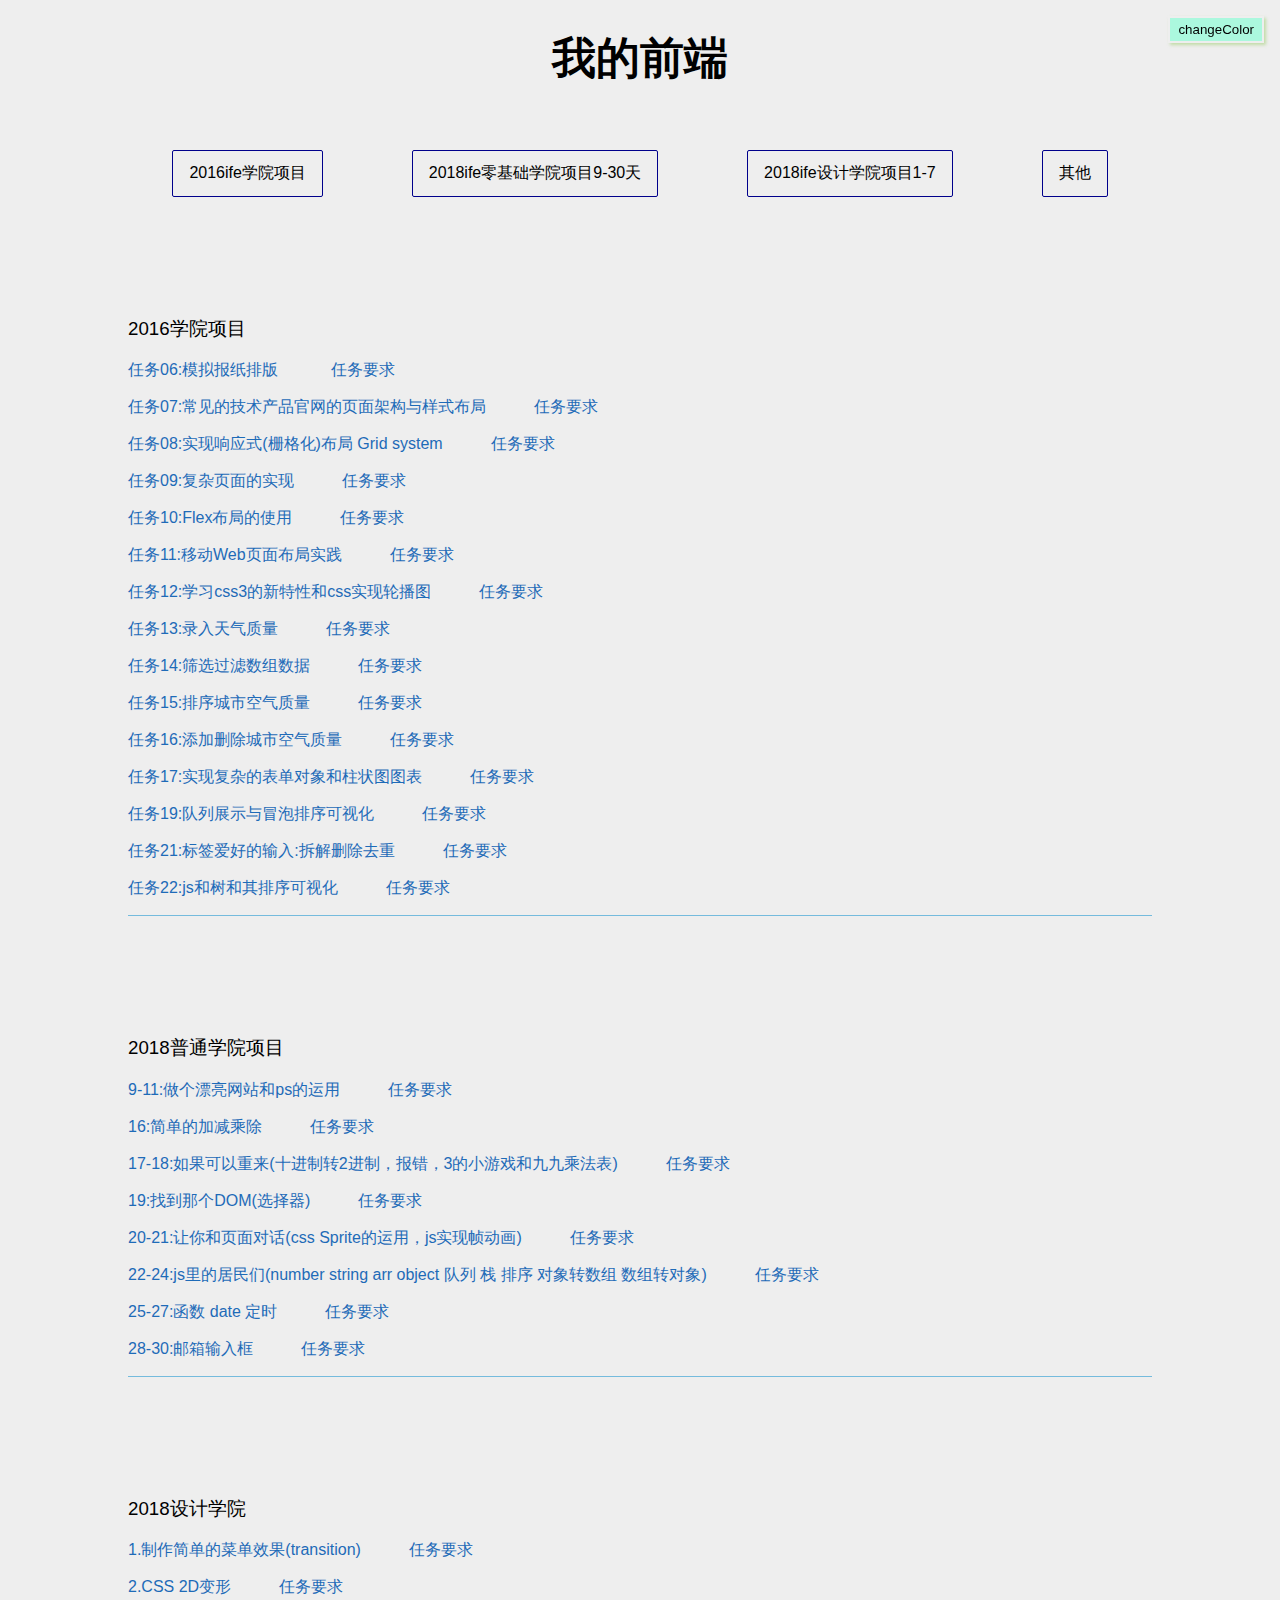
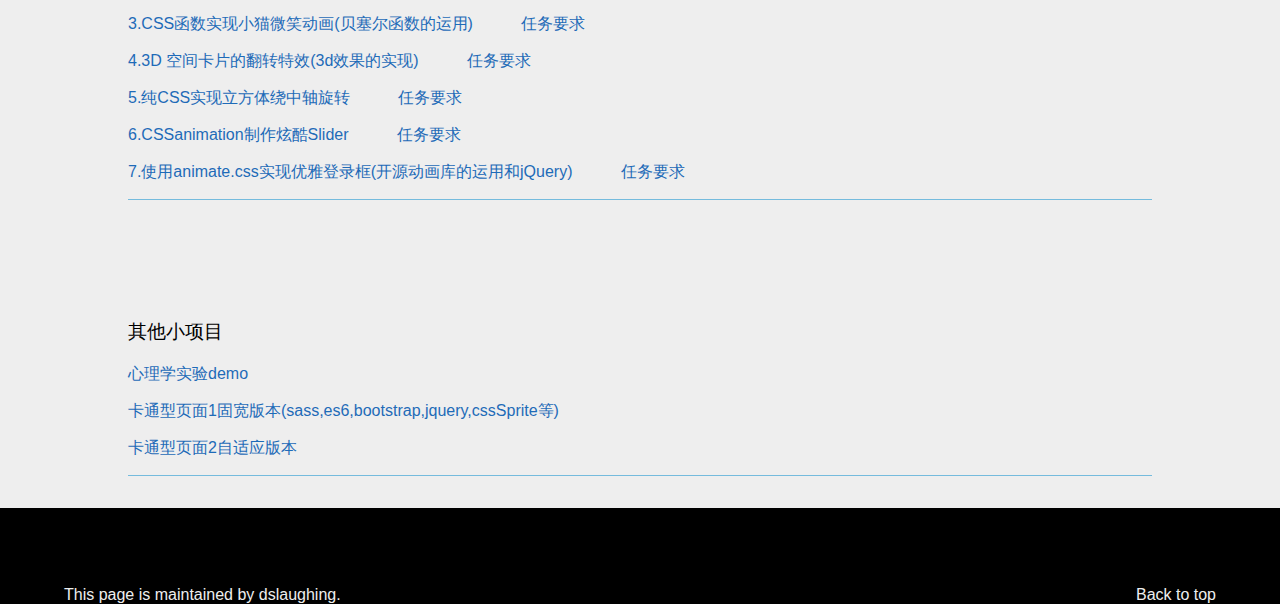
<file: dslaughing/index.html>
<!DOCTYPE html>
<html>
	<head>
		<meta charset="utf-8" />
		<title>dslaughing</title>
	</head>
	<link rel="stylesheet" href="css/01.css"/>
	<link rel="stylesheet" href="css/animate.css" />
	<body>
		<nav>
			<button type="button" name="changeColor">changeColor</button>
			<p class="t"></p>
		</nav>
		<header>
			<h1>我的前端</h1>
				<div class="btns">
				<a href="#ife16" class="btn">2016ife学院项目</a>
				<a href="#ife180" class="btn">2018ife零基础学院项目9-30天</a>
				<a href="#ife18s" class="btn">2018ife设计学院项目1-7</a>
				<a href="#others" class="btn">其他</a>
				</div>
		</header>
		<article id="ife16">
			<h3>2016学院项目</h3>
			<ul>
				<li><a href="https://dslaughing.github.io/16-ife//16%20%E5%AD%A6%E9%99%A2/html%2006/index.html" target="_blank">任务06:模拟报纸排版</a> <a href="http://ife.baidu.com/2016/task/detail?taskId=6" target="blank">任务要求</a></li>
				<li><a href="https://dslaughing.github.io/16-ife/16%20%E5%AD%A6%E9%99%A2/html%2007/index.html" target="_blank">任务07:常见的技术产品官网的页面架构与样式布局</a><a href="http://ife.baidu.com/2016/task/detail?taskId=7" target="_blank">任务要求</a></li>
				<li><a href="https://dslaughing.github.io/16-ife/16%20%E5%AD%A6%E9%99%A2/html%2008/index.html" target="_blank">任务08:实现响应式(栅格化)布局 Grid system</a><a target="blank" href="http://ife.baidu.com/2016/task/detail?taskId=8">任务要求</a></li>
				<li><a href="https://dslaughing.github.io/16-ife/16%20%E5%AD%A6%E9%99%A2/html%2009/index.html" target="_blank">任务09:复杂页面的实现</a><a href="http://ife.baidu.com/2016/task/detail?taskId=9" target="_blank">任务要求</a></li>
				<li><a href="https://dslaughing.github.io/16-ife/16%20%E5%AD%A6%E9%99%A2/html%2010/index.html" target="_blank">任务10:Flex布局的使用</a><a href="http://ife.baidu.com/2016/task/detail?taskId=10" target="_blank">任务要求</a></li>
				<li><a href="https://dslaughing.github.io/16-ife/16%20%E5%AD%A6%E9%99%A2/html%2011/index.html" target="_blank">任务11:移动Web页面布局实践</a><a href="http://ife.baidu.com/2016/task/detail?taskId=11" target="_blank">任务要求</a></li>
				<li><a href="https://dslaughing.github.io/16-ife/16%20%E5%AD%A6%E9%99%A2/html%2012/index.html#bg3" target="_blank">任务12:学习css3的新特性和css实现轮播图</a><a href="http://ife.baidu.com/2016/task/detail?taskId=12" target="_blank">任务要求</a></li>
				<li><a href="https://dslaughing.github.io/16-ife/16%20%E5%AD%A6%E9%99%A2/js%2001/index.html" target="_blank">任务13:录入天气质量</a><a href="http://ife.baidu.com/2016/task/detail?taskId=13" target="_blank">任务要求</a></li>
				<li><a href="https://dslaughing.github.io/16-ife/16%20%E5%AD%A6%E9%99%A2/js%2002/index.html" target="_blank">任务14:筛选过滤数组数据</a><a href="http://ife.baidu.com/2016/task/detail?taskId=14" target="_blank">任务要求</a></li>
				<li><a href="https://dslaughing.github.io/16-ife/16%20%E5%AD%A6%E9%99%A2/js%2003/index.html" target="_blank">任务15:排序城市空气质量</a><a href="http://ife.baidu.com/2016/task/detail?taskId=15" target="_blank">任务要求</a></li>
				<li><a href="https://dslaughing.github.io/16-ife/16%20%E5%AD%A6%E9%99%A2/js%2004/index.html" target="_blank">任务16:添加删除城市空气质量</a><a href="http://ife.baidu.com/2016/task/detail?taskId=16" target="_blank">任务要求</a></li>
				<li><a href="https://dslaughing.github.io/16-ife/16%20%E5%AD%A6%E9%99%A2/js%2005/index.html" target="_blank">任务17:实现复杂的表单对象和柱状图图表</a><a href="http://ife.baidu.com/2016/task/detail?taskId=17" target="_blank">任务要求</a></li>
				<li><a href="https://dslaughing.github.io/16-ife/16%20%E5%AD%A6%E9%99%A2/js%2007/index.html" target="_blank">任务19:队列展示与冒泡排序可视化</a><a href="http://ife.baidu.com/2016/task/detail?taskId=19" target="_blank">任务要求</a></li>
				<li><a href="https://dslaughing.github.io/16-ife/16%20%E5%AD%A6%E9%99%A2/js%2009/index.html" target="_blank">任务21:标签爱好的输入:拆解删除去重</a><a href="http://ife.baidu.com/2016/task/detail?taskId=21" target="_blank">任务要求</a></li>
				<li><a href="https://dslaughing.github.io/16-ife/16%20%E5%AD%A6%E9%99%A2/js%2010/index.html" target="_blank">任务22:js和树和其排序可视化</a><a href="http://ife.baidu.com/2016/task/detail?taskId=22" target="_blank">任务要求</a></li>
			</ul>
		</article>
		<article id="ife180">
			<h3>2018普通学院项目</h3>
			<ul>
				<li><a href="https://dslaughing.github.io/18-ife//18%20%E5%9F%BA%E7%A1%80%E5%AD%A6%E9%99%A2/18%20html%2009-11/index.html" target="_blank">9-11:做个漂亮网站和ps的运用</a><a target="_blank" href="http://ife.baidu.com/course/detail/id/43">任务要求</a></li>
				<li><a href="https://dslaughing.github.io/18-ife//18%20%E5%9F%BA%E7%A1%80%E5%AD%A6%E9%99%A2/18%20js%2016/index.html" target="_blank">16:简单的加减乘除</a><a target="_blank" href="http://ife.baidu.com/course/detail/id/45">任务要求</a></li>
				<li><a href="https://github.com/dslaughing/18-ife/tree/master/18%20%E5%9F%BA%E7%A1%80%E5%AD%A6%E9%99%A2/18%20js%2017-18" target="_blank">17-18:如果可以重来(十进制转2进制，报错，3的小游戏和九九乘法表)</a><a target="_blank" href="http://ife.baidu.com/course/detail/id/46">任务要求</a></li>
				<li><a href="https://dslaughing.github.io/18-ife/18%20%E5%9F%BA%E7%A1%80%E5%AD%A6%E9%99%A2/18%20js%2019/index.html" target="_blank">19:找到那个DOM(选择器)</a><a target="_blank" href="http://ife.baidu.com/course/detail/id/47">任务要求</a></li>
				<li><a href="https://github.com/dslaughing/18-ife/tree/master/18%20%E5%9F%BA%E7%A1%80%E5%AD%A6%E9%99%A2/18%20js%2020-21" target="_blank">20-21:让你和页面对话(css Sprite的运用，js实现帧动画)</a><a target="_blank" href="http://ife.baidu.com/course/detail/id/49">任务要求</a></li>
				<li><a href="https://github.com/dslaughing/18-ife/tree/master/18%20%E5%9F%BA%E7%A1%80%E5%AD%A6%E9%99%A2/18%20js%2022-24" target="_blank">22-24:js里的居民们(number string arr object 队列 栈 排序 对象转数组 数组转对象)</a><a target="_blank" href="http://ife.baidu.com/course/detail/id/50">任务要求</a></li>
				<li><a href="https://github.com/dslaughing/18-ife/tree/master/18%20%E5%9F%BA%E7%A1%80%E5%AD%A6%E9%99%A2/18%20js%2025-27" target="_blank">25-27:函数 date 定时</a><a target="_blank" href="http://ife.baidu.com/course/detail/id/51">任务要求</a></li>
				<li><a href="https://dslaughing.github.io/18-ife/18%20%E5%9F%BA%E7%A1%80%E5%AD%A6%E9%99%A2/18%20js%2028-30/index.html" target="_blank">28-30:邮箱输入框</a><a target="_blank" href="http://ife.baidu.com/course/detail/id/52">任务要求</a></li>
			</ul>
		</article>

		<article id="ife18s">
			<h3>2018设计学院</h3>
			<ul>
				<li><a href="https://dslaughing.github.io/18-ife-design/18%20%E8%AE%BE%E8%AE%A1%E5%AD%A6%E9%99%A2/18%20%E8%AE%BE%E8%AE%A1%2001/index.html" target="_blank">1.制作简单的菜单效果(transition)</a><a target="_blank" href="http://ife.baidu.com/course/detail/id/18">任务要求</a></li>
				<li><a href="https://dslaughing.github.io/18-ife-design/18%20%E8%AE%BE%E8%AE%A1%E5%AD%A6%E9%99%A2/18%20%E8%AE%BE%E8%AE%A1%2002/index.html" target="_blank">2.CSS 2D变形</a><a target="_blank" href="http://ife.baidu.com/course/detail/id/29">任务要求</a></li>
				<li><a href="https://dslaughing.github.io/18-ife-design/18%20%E8%AE%BE%E8%AE%A1%E5%AD%A6%E9%99%A2/18%20%E8%AE%BE%E8%AE%A1%2003/index.html" target="_blank">3.CSS函数实现小猫微笑动画(贝塞尔函数的运用)</a><a target="_blank" href="http://ife.baidu.com/course/detail/id/30">任务要求</a></li>
				<li><a href="https://dslaughing.github.io/18-ife-design/18%20%E8%AE%BE%E8%AE%A1%E5%AD%A6%E9%99%A2/18%20%E8%AE%BE%E8%AE%A1%2004/index.html" target="_blank">4.3D 空间卡片的翻转特效(3d效果的实现)</a><a target="_blank" href="http://ife.baidu.com/course/detail/id/31">任务要求</a></li>
				<li><a href="https://dslaughing.github.io/18-ife-design/18%20%E8%AE%BE%E8%AE%A1%E5%AD%A6%E9%99%A2/18%20%E8%AE%BE%E8%AE%A1%2005/index.html" target="_blank">5.纯CSS实现立方体绕中轴旋转</a><a target="_blank" href="http://ife.baidu.com/course/detail/id/32">任务要求</a></li>
				<li><a href="https://dslaughing.github.io/18-ife-design/18%20%E8%AE%BE%E8%AE%A1%E5%AD%A6%E9%99%A2/18%20%E8%AE%BE%E8%AE%A1%2006/index.html" target="_blank">6.CSSanimation制作炫酷Slider</a><a target="_blank" href="http://ife.baidu.com/course/detail/id/33">任务要求</a></li>
				<li><a href="https://dslaughing.github.io/18-ife-design/18%20%E8%AE%BE%E8%AE%A1%E5%AD%A6%E9%99%A2/18%20%E8%AE%BE%E8%AE%A1%2007/index.html" target="_blank">7.使用animate.css实现优雅登录框(开源动画库的运用和jQuery)</a><a target="_blank" href="http://ife.baidu.com/course/detail/id/34">任务要求</a></li>
			</ul>
		</article>
		
		<article id="others">
			<h3>其他小项目</h3>
			<ul>
				<li><a href="https://dslaughing.github.io/-demo/%E5%AE%9E%E9%AA%8C/index.html" target='_blank'>心理学实验demo</a></li>
				<li><a href="https://dslaughing.github.io/OrangeMonster/%E5%8D%A1%E9%80%9AOrange/index.html" target='_blank'>卡通型页面1固宽版本(sass,es6,bootstrap,jquery,cssSprite等)</a></li>
				<li><a href="https://dslaughing.github.io/orangeResponsive/OrangeResponsive/index.html" target='_blank'>卡通型页面2自适应版本</a></li>		
			</ul>
		</article>
		<footer>
			<p>This page is maintained by dslaughing.</p>
			<a href="#">Back to top</p>
		</footer>
	<script type="text/javascript" src="js/01.js" ></script>
		 
	</body>
</html>
</file>
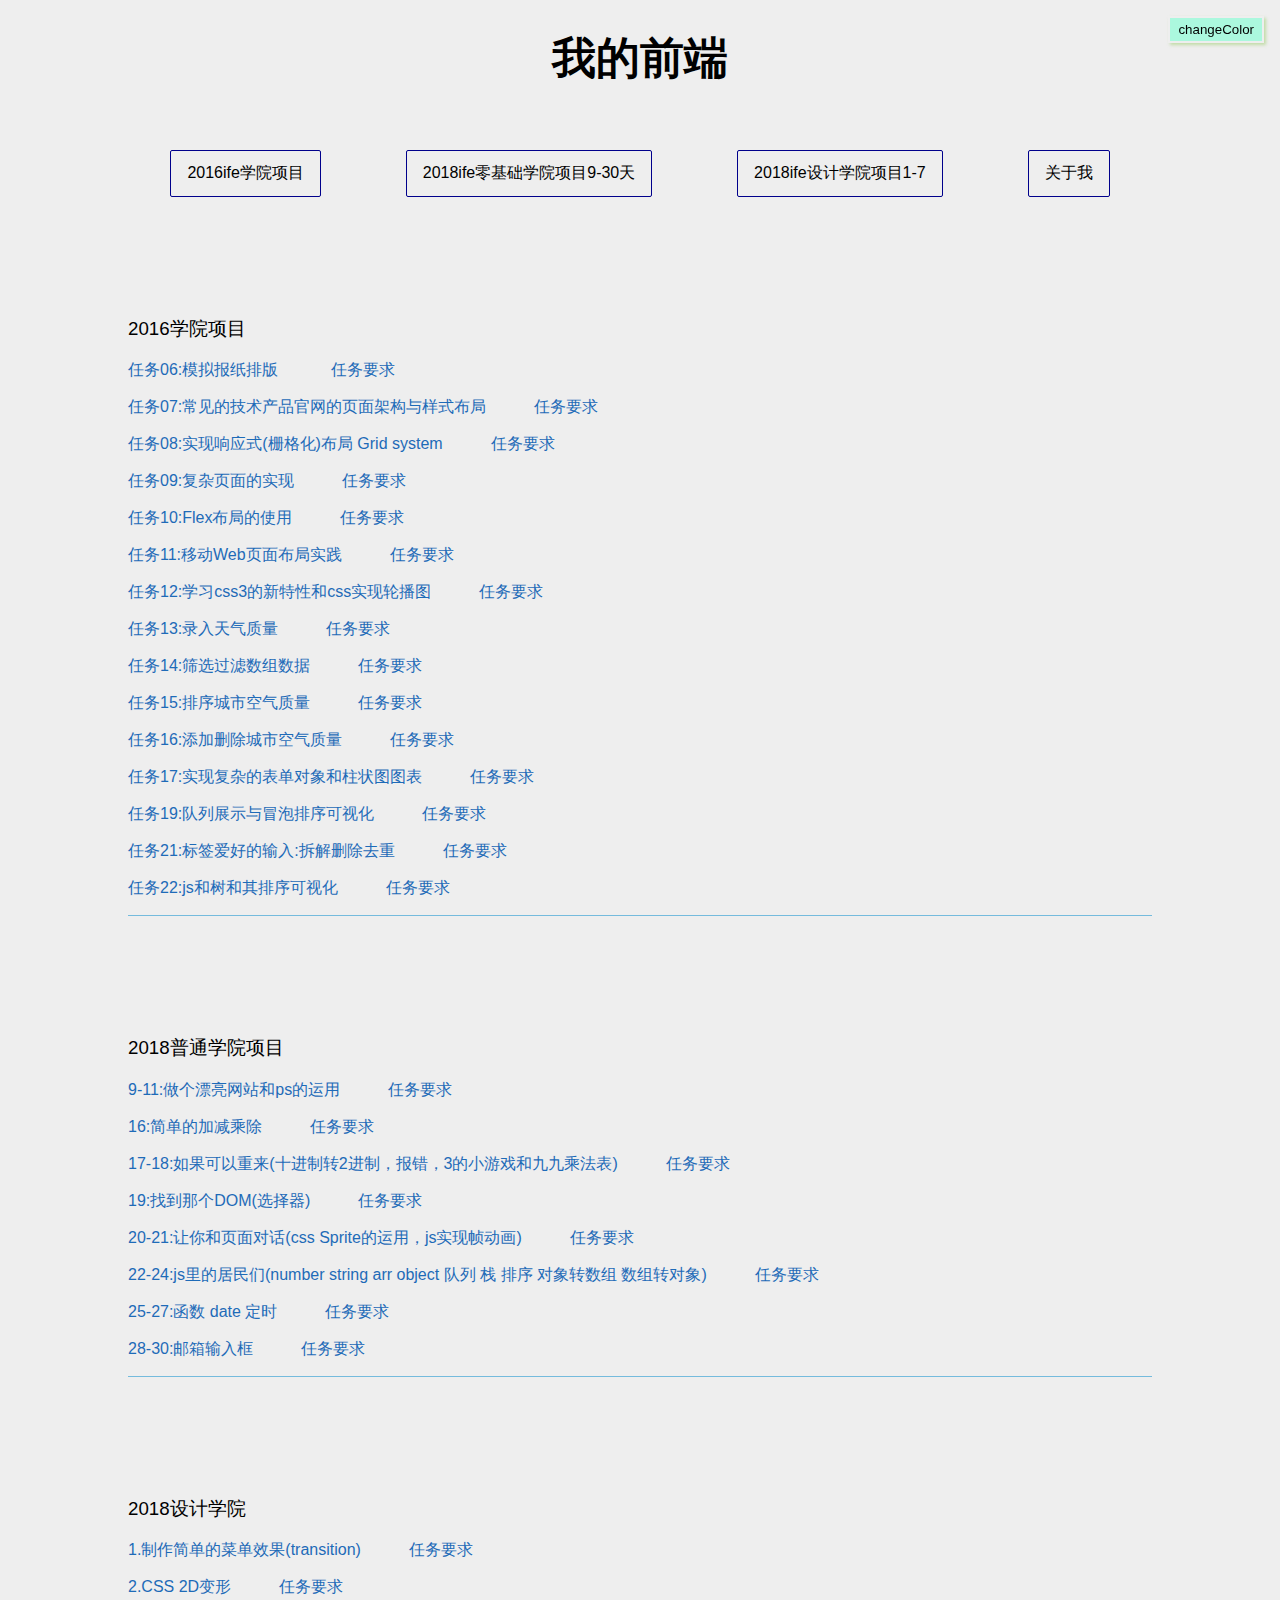
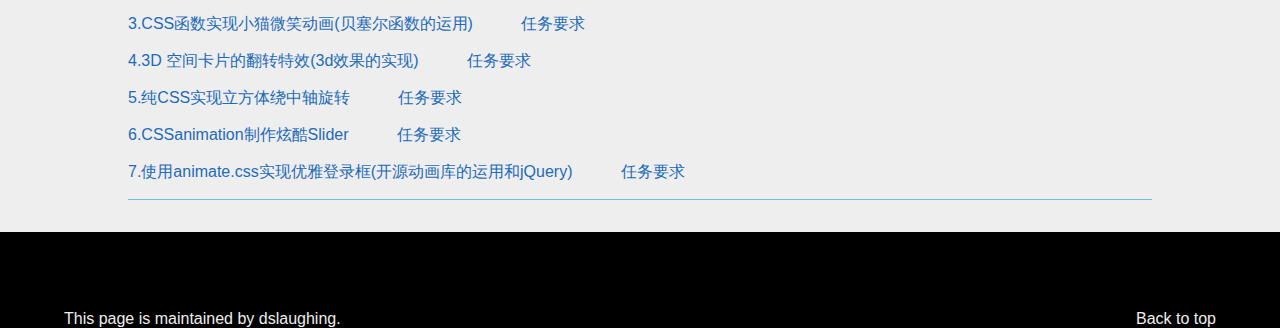
<file: 百度前端项目demo/index.html>
<!DOCTYPE html>
<html>
	<head>
		<meta charset="utf-8" />
		<title>dslaughing</title>
	</head>
	<link rel="stylesheet" href="css/01.css"/>
	<link rel="stylesheet" href="css/animate.css" />
	<body>
		<nav>
			<button type="button" name="changeColor">changeColor</button>
			<p class="t"></p>
		</nav>
		<header>
			<h1>我的前端</h1>
				<div class="btns">
				<a href="#ife16" class="btn">2016ife学院项目</a>
				<a href="#ife180" class="btn">2018ife零基础学院项目9-30天</a>
				<a href="#ife18s" class="btn">2018ife设计学院项目1-7</a>
				<a target="#" class="btn">关于我</a>
				</div>
		</header>
		<article id="ife16">
			<h3>2016学院项目</h3>
			<ul>
				<li><a href="https://dslaughing.github.io/16-ife//16%20%E5%AD%A6%E9%99%A2/html%2006/index.html" target="_blank">任务06:模拟报纸排版</a> <a href="http://ife.baidu.com/2016/task/detail?taskId=6" target="blank">任务要求</a></li>
				<li><a href="https://dslaughing.github.io/16-ife/16%20%E5%AD%A6%E9%99%A2/html%2007/index.html" target="_blank">任务07:常见的技术产品官网的页面架构与样式布局</a><a href="http://ife.baidu.com/2016/task/detail?taskId=7" target="_blank">任务要求</a></li>
				<li><a href="https://dslaughing.github.io/16-ife/16%20%E5%AD%A6%E9%99%A2/html%2008/index.html" target="_blank">任务08:实现响应式(栅格化)布局 Grid system</a><a target="blank" href="http://ife.baidu.com/2016/task/detail?taskId=8">任务要求</a></li>
				<li><a href="https://dslaughing.github.io/16-ife/16%20%E5%AD%A6%E9%99%A2/html%2009/index.html" target="_blank">任务09:复杂页面的实现</a><a href="http://ife.baidu.com/2016/task/detail?taskId=9" target="_blank">任务要求</a></li>
				<li><a href="https://dslaughing.github.io/16-ife/16%20%E5%AD%A6%E9%99%A2/html%2010/index.html" target="_blank">任务10:Flex布局的使用</a><a href="http://ife.baidu.com/2016/task/detail?taskId=10" target="_blank">任务要求</a></li>
				<li><a href="https://dslaughing.github.io/16-ife/16%20%E5%AD%A6%E9%99%A2/html%2011/index.html" target="_blank">任务11:移动Web页面布局实践</a><a href="http://ife.baidu.com/2016/task/detail?taskId=11" target="_blank">任务要求</a></li>
				<li><a href="https://dslaughing.github.io/16-ife/16%20%E5%AD%A6%E9%99%A2/html%2012/index.html#bg3" target="_blank">任务12:学习css3的新特性和css实现轮播图</a><a href="http://ife.baidu.com/2016/task/detail?taskId=12" target="_blank">任务要求</a></li>
				<li><a href="https://dslaughing.github.io/16-ife/16%20%E5%AD%A6%E9%99%A2/js%2001/index.html" target="_blank">任务13:录入天气质量</a><a href="http://ife.baidu.com/2016/task/detail?taskId=13" target="_blank">任务要求</a></li>
				<li><a href="https://dslaughing.github.io/16-ife/16%20%E5%AD%A6%E9%99%A2/js%2002/index.html" target="_blank">任务14:筛选过滤数组数据</a><a href="http://ife.baidu.com/2016/task/detail?taskId=14" target="_blank">任务要求</a></li>
				<li><a href="https://dslaughing.github.io/16-ife/16%20%E5%AD%A6%E9%99%A2/js%2003/index.html" target="_blank">任务15:排序城市空气质量</a><a href="http://ife.baidu.com/2016/task/detail?taskId=15" target="_blank">任务要求</a></li>
				<li><a href="https://dslaughing.github.io/16-ife/16%20%E5%AD%A6%E9%99%A2/js%2004/index.html" target="_blank">任务16:添加删除城市空气质量</a><a href="http://ife.baidu.com/2016/task/detail?taskId=16" target="_blank">任务要求</a></li>
				<li><a href="https://dslaughing.github.io/16-ife/16%20%E5%AD%A6%E9%99%A2/js%2005/index.html" target="_blank">任务17:实现复杂的表单对象和柱状图图表</a><a href="http://ife.baidu.com/2016/task/detail?taskId=17" target="_blank">任务要求</a></li>
				<li><a href="https://dslaughing.github.io/16-ife/16%20%E5%AD%A6%E9%99%A2/js%2007/index.html" target="_blank">任务19:队列展示与冒泡排序可视化</a><a href="http://ife.baidu.com/2016/task/detail?taskId=19" target="_blank">任务要求</a></li>
				<li><a href="https://dslaughing.github.io/16-ife/16%20%E5%AD%A6%E9%99%A2/js%2009/index.html" target="_blank">任务21:标签爱好的输入:拆解删除去重</a><a href="http://ife.baidu.com/2016/task/detail?taskId=21" target="_blank">任务要求</a></li>
				<li><a href="https://dslaughing.github.io/16-ife/16%20%E5%AD%A6%E9%99%A2/js%2010/index.html" target="_blank">任务22:js和树和其排序可视化</a><a href="http://ife.baidu.com/2016/task/detail?taskId=22" target="_blank">任务要求</a></li>
			</ul>
		</article>
		<article id="ife180">
			<h3>2018普通学院项目</h3>
			<ul>
				<li><a href="https://dslaughing.github.io/18-ife//18%20%E5%9F%BA%E7%A1%80%E5%AD%A6%E9%99%A2/18%20html%2009-11/index.html" target="_blank">9-11:做个漂亮网站和ps的运用</a><a target="_blank" href="http://ife.baidu.com/course/detail/id/43">任务要求</a></li>
				<li><a href="https://dslaughing.github.io/18-ife//18%20%E5%9F%BA%E7%A1%80%E5%AD%A6%E9%99%A2/18%20js%2016/index.html" target="_blank">16:简单的加减乘除</a><a target="_blank" href="http://ife.baidu.com/course/detail/id/45">任务要求</a></li>
				<li><a href="https://github.com/dslaughing/18-ife/tree/master/18%20%E5%9F%BA%E7%A1%80%E5%AD%A6%E9%99%A2/18%20js%2017-18" target="_blank">17-18:如果可以重来(十进制转2进制，报错，3的小游戏和九九乘法表)</a><a target="_blank" href="http://ife.baidu.com/course/detail/id/46">任务要求</a></li>
				<li><a href="https://dslaughing.github.io/18-ife/18%20%E5%9F%BA%E7%A1%80%E5%AD%A6%E9%99%A2/18%20js%2019/index.html" target="_blank">19:找到那个DOM(选择器)</a><a target="_blank" href="http://ife.baidu.com/course/detail/id/47">任务要求</a></li>
				<li><a href="https://github.com/dslaughing/18-ife/tree/master/18%20%E5%9F%BA%E7%A1%80%E5%AD%A6%E9%99%A2/18%20js%2020-21" target="_blank">20-21:让你和页面对话(css Sprite的运用，js实现帧动画)</a><a target="_blank" href="http://ife.baidu.com/course/detail/id/49">任务要求</a></li>
				<li><a href="https://github.com/dslaughing/18-ife/tree/master/18%20%E5%9F%BA%E7%A1%80%E5%AD%A6%E9%99%A2/18%20js%2022-24" target="_blank">22-24:js里的居民们(number string arr object 队列 栈 排序 对象转数组 数组转对象)</a><a target="_blank" href="http://ife.baidu.com/course/detail/id/50">任务要求</a></li>
				<li><a href="https://github.com/dslaughing/18-ife/tree/master/18%20%E5%9F%BA%E7%A1%80%E5%AD%A6%E9%99%A2/18%20js%2025-27" target="_blank">25-27:函数 date 定时</a><a target="_blank" href="http://ife.baidu.com/course/detail/id/51">任务要求</a></li>
				<li><a href="https://dslaughing.github.io/18-ife/18%20%E5%9F%BA%E7%A1%80%E5%AD%A6%E9%99%A2/18%20js%2028-30/index.html" target="_blank">28-30:邮箱输入框</a><a target="_blank" href="http://ife.baidu.com/course/detail/id/52">任务要求</a></li>
			</ul>
		</article>

		<article id="ife18s">
			<h3>2018设计学院</h3>
			<ul>
				<li><a href="https://dslaughing.github.io/18-ife-design/18%20%E8%AE%BE%E8%AE%A1%E5%AD%A6%E9%99%A2/18%20%E8%AE%BE%E8%AE%A1%2001/index.html" target="_blank">1.制作简单的菜单效果(transition)</a><a target="_blank" href="http://ife.baidu.com/course/detail/id/18">任务要求</a></li>
				<li><a href="https://dslaughing.github.io/18-ife-design/18%20%E8%AE%BE%E8%AE%A1%E5%AD%A6%E9%99%A2/18%20%E8%AE%BE%E8%AE%A1%2002/index.html" target="_blank">2.CSS 2D变形</a><a target="_blank" href="http://ife.baidu.com/course/detail/id/29">任务要求</a></li>
				<li><a href="https://dslaughing.github.io/18-ife-design/18%20%E8%AE%BE%E8%AE%A1%E5%AD%A6%E9%99%A2/18%20%E8%AE%BE%E8%AE%A1%2003/index.html" target="_blank">3.CSS函数实现小猫微笑动画(贝塞尔函数的运用)</a><a target="_blank" href="http://ife.baidu.com/course/detail/id/30">任务要求</a></li>
				<li><a href="https://dslaughing.github.io/18-ife-design/18%20%E8%AE%BE%E8%AE%A1%E5%AD%A6%E9%99%A2/18%20%E8%AE%BE%E8%AE%A1%2004/index.html" target="_blank">4.3D 空间卡片的翻转特效(3d效果的实现)</a><a target="_blank" href="http://ife.baidu.com/course/detail/id/31">任务要求</a></li>
				<li><a href="https://dslaughing.github.io/18-ife-design/18%20%E8%AE%BE%E8%AE%A1%E5%AD%A6%E9%99%A2/18%20%E8%AE%BE%E8%AE%A1%2005/index.html" target="_blank">5.纯CSS实现立方体绕中轴旋转</a><a target="_blank" href="http://ife.baidu.com/course/detail/id/32">任务要求</a></li>
				<li><a href="https://dslaughing.github.io/18-ife-design/18%20%E8%AE%BE%E8%AE%A1%E5%AD%A6%E9%99%A2/18%20%E8%AE%BE%E8%AE%A1%2006/index.html" target="_blank">6.CSSanimation制作炫酷Slider</a><a target="_blank" href="http://ife.baidu.com/course/detail/id/33">任务要求</a></li>
				<li><a href="https://dslaughing.github.io/18-ife-design/18%20%E8%AE%BE%E8%AE%A1%E5%AD%A6%E9%99%A2/18%20%E8%AE%BE%E8%AE%A1%2007/index.html" target="_blank">7.使用animate.css实现优雅登录框(开源动画库的运用和jQuery)</a><a target="_blank" href="http://ife.baidu.com/course/detail/id/34">任务要求</a></li>
			</ul>
		</article>
		<footer>
			<p>This page is maintained by dslaughing.</p>
			<a href="#">Back to top</p>
		</footer>
	<script type="text/javascript" src="js/01.js" ></script>
		 
	</body>
</html>
</file>
<file: dslaughing/css/01.css>
@media screen and (min-width:1440px){
	body{font-size:1.25rem}
	header h1{font-size:3.25rem}
}
@media screen and (max-width:1439px) and (min-width:960px){
	body{font-size:1rem}
	header h1{font-size:2.75rem}

	}
@media screen and (max-width:959px)  and (min-width:600px){
	body{font-size:0.8rem}
	header h1{font-size:2.25rem}
	a.btn{flex-basis:40%;}
	}
@media screen and (max-width:599.9px) {
	body{font-size:0.7rem}
	header h1{font-size:1.75rem}
	a.btn{flex-basis:70%;}
	}

body{
	font-family:"Open Sans", "Helvetica Neue", Helvetica, Arial, sans-serif;
	background-color:#eee;
	margin:0;
}
p,ul{padding:0;margin:0;}

button[name="changeColor"]{
	position:fixed;
	top:1rem;
	right:1rem;
	border:2px solid #eee;
	padding:.25rem .5rem;
	box-shadow:2px 2px 3px rgba(165,209,120,0.6);
	background:rgba(127,255,212,0.6);
	cursor: pointer;
	outline:none;
	z-index:10;
}
button[name="changeColor"]:active{
	color:#eee
}
/*nav::after{
    content:" ";
    display:block;
    clear:both;
}*/
header{
	text-align: center;	
}
header h1{
	display:inline-block;
	position:relative;

}
header h1:hover{
	cursor:pointer;
	color:#eee;
	}
header h1::after{
	transition:all 1s cubic-bezier(0.3,0.7,0.4,0.8);
	position:absolute;
	content:"";
	width:0;
	height:2px;
	background:black;
	left:50%;
	bottom:-10%;
}	
header h1:hover::after{
	position:absolute;
	content:"";
	width:100%;
	height:2px;
	background:black;
	left:0%;
	bottom:-10%;
	
}

.btns{
	display: -webkit-box;
	display: -webkit-flex;
	display:flex;
	margin-left:10%;
	margin-right:10%;
	-webkit-justify-content: space-around;
	justify-content: space-around;
	flex-flow:row wrap;
	-webkit-flex-flow:row wrap;
}
.btn{
	/*width:20%;*/
	/*flex:1 30%;*/
	border:1px solid darkblue;
	padding:.75rem 1rem;
	border-radius:.125rem;
	margin-top:2rem;
	-webkit-transition: all .5s ease-in-out;
	-moz-transition: all .5s ease-in-out;
	-o-transition: all .5s ease-in-out;
	transition: all .5s ease-in-out;
	text-decoration: none;
	color:#000;
	cursor: pointer;
	}
.btn:hover {
  color: rgba(255,255,255, 0.8);
  text-decoration: none;
  background-color: rgba(0, 0, 0, 0.2);
  border-color: rgba(0, 0, 0, 0.3); 
  }
article{
	margin-left:10%;
	border-bottom:1px solid rgba(36,154,210,0.6);
	margin-top:100px;
	width:80%;
}  
article h3{
	font-weight:normal;
	display:inline-block;
}
article h3:hover{
	color:#eee;
	cursor: pointer;
}

article ul li{
	list-style-type: none;
	margin-bottom:1rem;
}
article ul li a{
	color:#1e6bb8;
	text-decoration: none;
	margin-right:3rem;
}
article ul li a:hover{
	text-decoration: underline;
}
footer{
	margin:2rem 0 0 0;
	background:#000;
	color:#eee;
	height:6rem;
	display:flex;
	justify-content: space-between;
	align-items: flex-end;
}
footer p,footer a{
	margin:0 5%;
}
footer a{
	color:#eee;
	text-decoration: none;	
}
footer a:hover{
	color:red;

}
</file>
<file: 百度前端项目demo/css/01.css>
@media screen and (min-width:1440px){
	body{font-size:1.25rem}
	header h1{font-size:3.25rem}
}
@media screen and (max-width:1439px) and (min-width:960px){
	body{font-size:1rem}
	header h1{font-size:2.75rem}

	}
@media screen and (max-width:959px)  and (min-width:600px){
	body{font-size:0.8rem}
	header h1{font-size:2.25rem}
	a.btn{flex-basis:40%;}
	}
@media screen and (max-width:599.9px) {
	body{font-size:0.7rem}
	header h1{font-size:1.75rem}
	a.btn{flex-basis:70%;}
	}

body{
	font-family:"Open Sans", "Helvetica Neue", Helvetica, Arial, sans-serif;
	background-color:#eee;
	margin:0;
}
p,ul{padding:0;margin:0;}

button[name="changeColor"]{
	position:fixed;
	top:1rem;
	right:1rem;
	border:2px solid #eee;
	padding:.25rem .5rem;
	box-shadow:2px 2px 3px rgba(165,209,120,0.6);
	background:rgba(127,255,212,0.6);
	cursor: pointer;
	outline:none;
	z-index:10;
}
button[name="changeColor"]:active{
	color:#eee
}
/*nav::after{
    content:" ";
    display:block;
    clear:both;
}*/
header{
	text-align: center;	
}
header h1{
	display:inline-block;
	position:relative;

}
header h1:hover{
	cursor:pointer;
	color:#eee;
	}
header h1::after{
	transition:all 1s cubic-bezier(0.3,0.7,0.4,0.8);
	position:absolute;
	content:"";
	width:0;
	height:2px;
	background:black;
	left:50%;
	bottom:-10%;
}	
header h1:hover::after{
	position:absolute;
	content:"";
	width:100%;
	height:2px;
	background:black;
	left:0%;
	bottom:-10%;
	
}

.btns{
	display: -webkit-box;
	display: -webkit-flex;
	display:flex;
	margin-left:10%;
	margin-right:10%;
	-webkit-justify-content: space-around;
	justify-content: space-around;
	flex-flow:row wrap;
	-webkit-flex-flow:row wrap;
}
.btn{
	/*width:20%;*/
	/*flex:1 30%;*/
	border:1px solid darkblue;
	padding:.75rem 1rem;
	border-radius:.125rem;
	margin-top:2rem;
	-webkit-transition: all .5s ease-in-out;
	-moz-transition: all .5s ease-in-out;
	-o-transition: all .5s ease-in-out;
	transition: all .5s ease-in-out;
	text-decoration: none;
	color:#000;
	cursor: pointer;
	}
.btn:hover {
  color: rgba(255,255,255, 0.8);
  text-decoration: none;
  background-color: rgba(0, 0, 0, 0.2);
  border-color: rgba(0, 0, 0, 0.3); 
  }
article{
	margin-left:10%;
	border-bottom:1px solid rgba(36,154,210,0.6);
	margin-top:100px;
	width:80%;
}  
article h3{
	font-weight:normal;
	display:inline-block;
}
article h3:hover{
	color:#eee;
	cursor: pointer;
}

article ul li{
	list-style-type: none;
	margin-bottom:1rem;
}
article ul li a{
	color:#1e6bb8;
	text-decoration: none;
	margin-right:3rem;
}
article ul li a:hover{
	text-decoration: underline;
}
footer{
	margin:2rem 0 0 0;
	background:#000;
	color:#eee;
	height:6rem;
	display:flex;
	justify-content: space-between;
	align-items: flex-end;
}
footer p,footer a{
	margin:0 5%;
}
footer a{
	color:#eee;
	text-decoration: none;	
}
footer a:hover{
	color:red;

}
</file>
